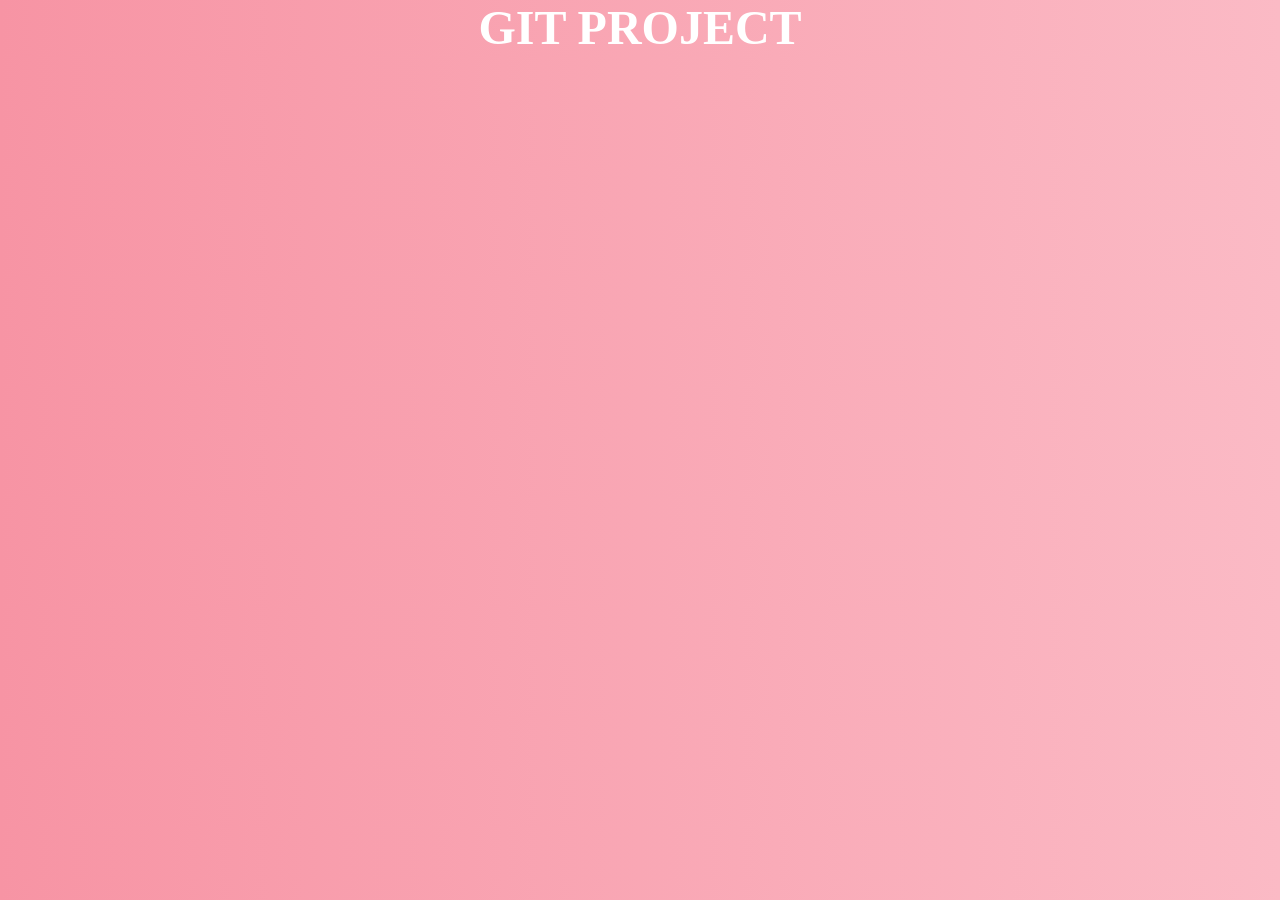
<file: index.html>
<!doctype html>
<html lang="en">
  <head>
    <meta charset="UTF-8" />
    <link rel="icon" type="image/svg+xml" href="/favicon.svg" />
    <link rel="stylesheet" href="/css/main.css">
    <meta name="viewport" content="width=device-width, initial-scale=1.0" />
    <title>Git first Project</title>
  </head>
  <body>
        <div>
            <h1>GIT PROJECT</h1>
        </div>
  </body>
</html>
</file>
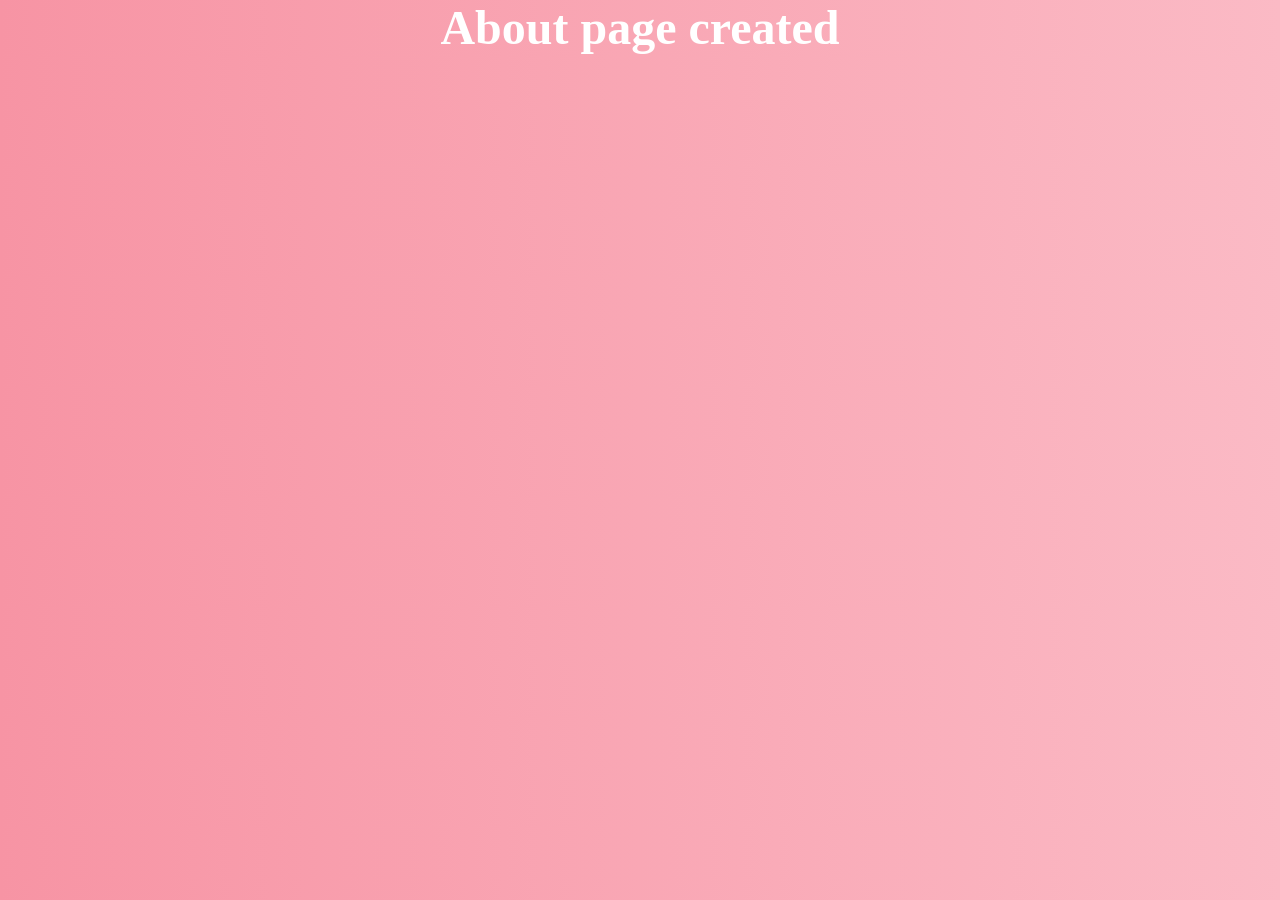
<file: about.html>
<!doctype html>
<html lang="en">
  <head>
    <meta charset="UTF-8" />
    <link rel="icon" type="image/svg+xml" href="/favicon.svg" />
    <link rel="stylesheet" href="/css/main.css">
    <meta name="viewport" content="width=device-width, initial-scale=1.0" />
    <title>Git first Project</title>
  </head>
  <body>
        <div>
            <h1>About page created</h1>
        </div>
  </body>
</html>
</file>
<file: css/main.css>
* {
    margin: 0;
    padding: 0;
    box-sizing: border-box;
}

body {
    background: linear-gradient(to right, #f794a4, #fbbac5);
    color: #FFF;
    font-size: 24px;
    text-align: center;
    justify-content: center;
    align-items: center;
}
</file>
